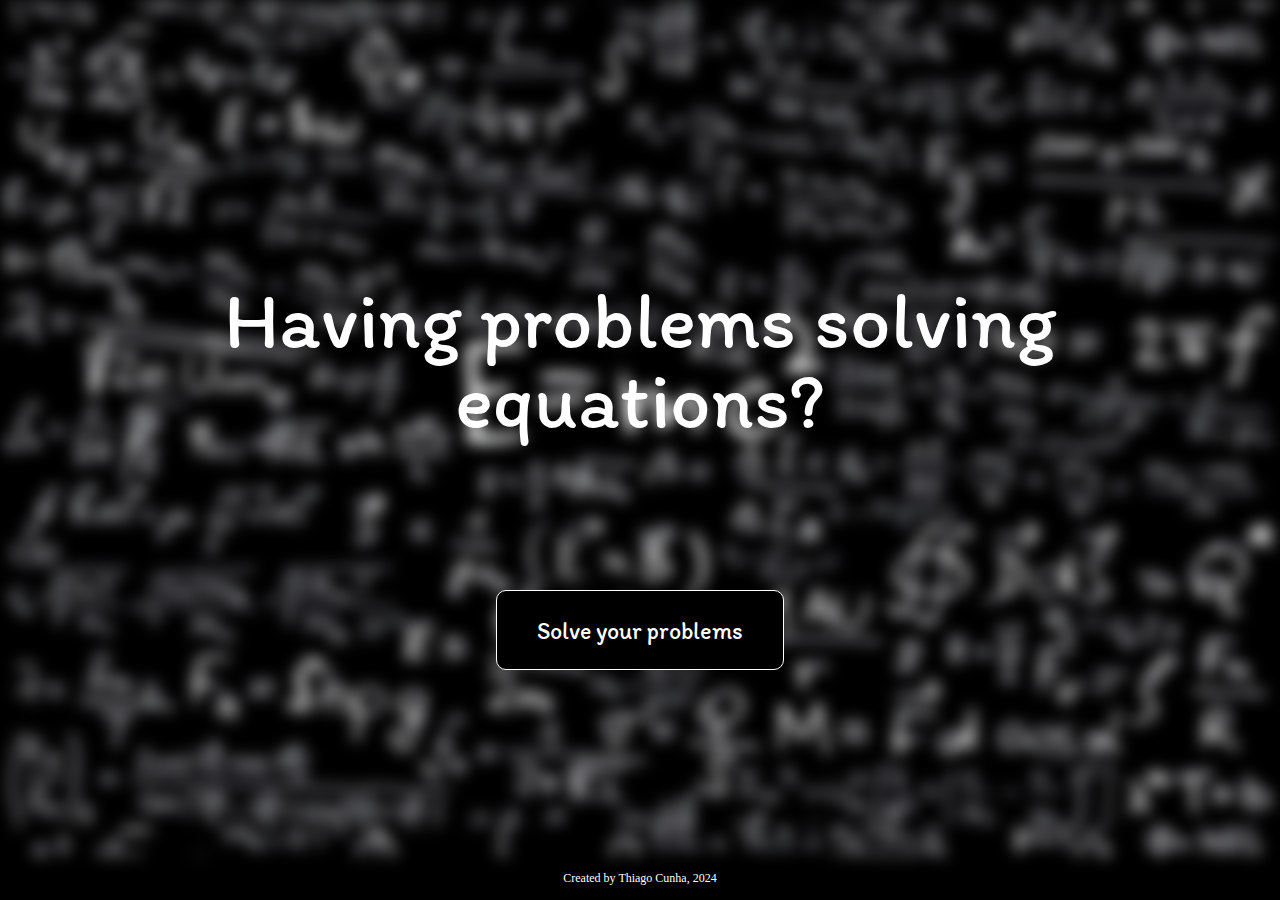
<file: index.html>
<!DOCTYPE html>
<html lang="en">
  <head>
    <meta charset="UTF-8" />
    <meta name="viewport" content="width=device-width, initial-scale=1.0" />
    <link rel="stylesheet" href="./styles/reset.css" />
    <link rel="stylesheet" href="./styles/index.css" />
    <script src="script/index.js" defer></script>
    <title>Calculator</title>
  </head>
  <body>
    <main>
      <div id="blurred__background"></div>
      <!-- Just for the background -->
      <section id="intro__content">
        <h1>Having problems solving equations?</h1>
        <button type="button">Solve your problems</button>
      </section>
    </main>
    <footer>
      <p>Created by Thiago Cunha, 2024</p>
    </footer>
  </body>
  
</html>
</file>
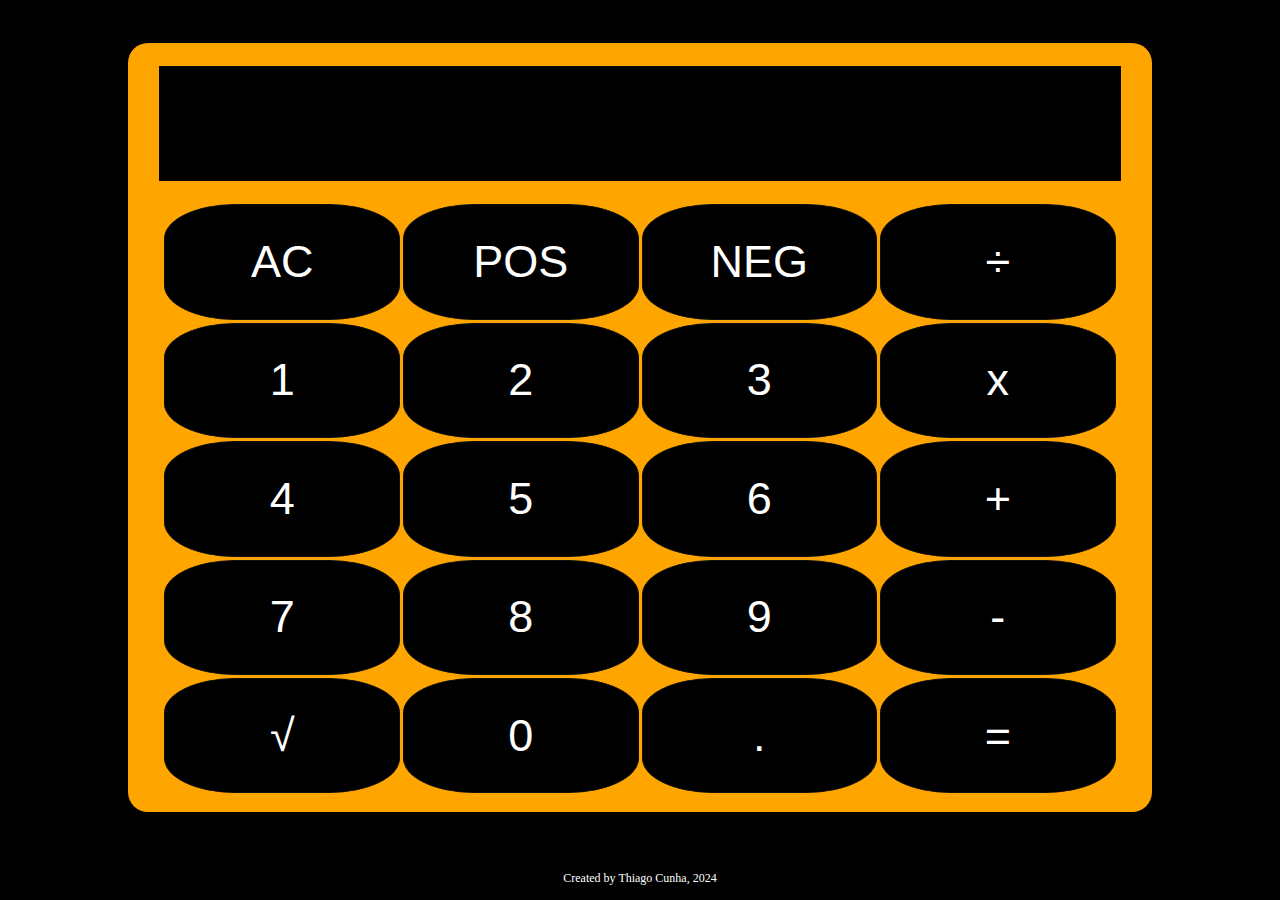
<file: calculator.html>
<!DOCTYPE html>
<html lang="en">
  <head>
    <meta charset="UTF-8" />
    <meta name="viewport" content="width=device-width, initial-scale=1.0" />
    <link rel="stylesheet" href="styles/reset.css" />
    <link rel="stylesheet" href="styles/calculator.css" />
    <script src="script/calculator.js" defer></script>
    <title>Calculator</title>
  </head>
  <body>
    <main>
      <div id="calculator">
        <div id="calculator__display"><span></span></div>
        <div id="calculator__numbers" class="calculator__buttons">
          <button id="b1">AC</button>
          <button id="b2">POS</button>
          <button id="b3">NEG</button>
          <button id="b4">÷</button>
          <button id="b5">1</button>
          <button id="b6">2</button>
          <button id="b7">3</button>
          <button id="b8">x</button>
          <button id="b9">4</button>
          <button id="b10">5</button>
          <button id="b11">6</button>
          <button id="b12">+</button>
          <button id="b13">7</button>
          <button id="b14">8</button>
          <button id="b15">9</button>
          <button id="b16">-</button>
          <button id="b17">√</button>
          <button id="b18">0</button>
          <button id="b19">.</button>
          <button id="b20">=</button>
        </div>
      </div>
    </main>
    <footer>
      <p>Created by Thiago Cunha, 2024</p>
    </footer>
  </body>
</html>
</file>
<file: styles/index.css>
@import url("https://fonts.googleapis.com/css2?family=Comfortaa:wght@300..700&family=Fredoka:wght@300..700&family=Itim&display=swap");

:root {
  --background-color: #000000;
  --background-color-hover: #101010;
  --font-color: white;
  --font: "Itim", cursive;
}

* {
  margin: 0;
  padding: 0;
}

body {
  background-color: var(--background-color);
  overflow: hidden;
}

#blurred__background {
  height: 95vh;
  background-image: url(../Images/img-background.jpg);
  background-size: contain;
  background-position: center;
  position: relative;
  filter: blur(8px);
}

#intro__content h1 {
  color: var(--font-color);
  position: absolute;
  top: 40%;
  left: 50%;
  transform: translate(-50%, -50%);
  z-index: 1;
  font-family: var(--font);
  text-align: center;
  font-size: 5rem;
  width: 80%;
}

#intro__content button {
  background-color: var(--background-color);
  height: 5rem;
  width: 18rem;
  color: var(--font-color);
  font-family: var(--font);
  font-size: 1.5rem;
  border-radius: 10px;
  border: 1px solid white;
  position: absolute;
  top: 70%;
  left: 50%;
  transform: translate(-50%, -50%);
}

#intro__content button:hover {
  background-color: var(--background-color-hover);
  height: 5.1rem;
  width: 18.1rem;
}

footer {
  height: 5vh;
  width: 100%;
  background-color: var(--background-color);
  color: var(--font-color);
  display: flex;
  align-items: center;
  justify-content: center;
}

footer p {
  font-size: 12px;
}

@media (max-width: 800px) {
  #intro__content h1 {
    font-size: 3rem;
  }
}
</file>
<file: styles/calculator.css>
:root {
  --background-color: #000000;
  --background-color-alt: #101010;
  --font-color: white;
  --font: "Itim", cursive;
  --calculator-color: orange;
}

main {
  display: flex;
  align-items: center;
  justify-content: center;
  height: 95vh;
  width: 100%;
  background-color: var(--background-color);
}

#calculator {
  height: 90%;
  width: 80%;
  background-color: var(--calculator-color);
  border-radius: 20px;
  position: relative;
}

#calculator__display {
  position: absolute;
  top: 3%;
  left: 3%;
  height: 15%;
  width: 94%;
  background-color: var(--background-color);
  display: flex;
  align-items: center;
  justify-content: center;
}

#calculator__display span {
  color: var(--font-color);
  font-size: x-large;
}

#calculator__numbers {
  height: 75%;
  width: 100%;
  background-color: var(--calculator-color);
  position: absolute;
  top: 21%;
  display: grid;
  grid-template-columns: repeat(4, 23%);
  grid-template-rows: repeat(5, 20%);
  gap: 3px;
  justify-content: center;
}

.calculator__buttons button{
  background-color: var(--background-color);
  color: var(--font-color);
  border-radius: 30%;
  border: 1px solid var(--background-color-alt);
  font-size: larger;
}

.calculator__buttons:active {
  background-color: var(--background-color-alt);
}

footer {
  height: 5vh;
  width: 100%;
  background-color: var(--background-color);
  color: var(--font-color);
  display: flex;
  align-items: center;
  justify-content: center;
}

footer p {
  font-size: 12px;
}

@media (max-width: 500px){
  #calculator{
    height: 70%;
  }
}

@media (min-width: 600px){
  #calculator__display span, .calculator__buttons button{
    font-size: 45px;
  }
}
</file>
